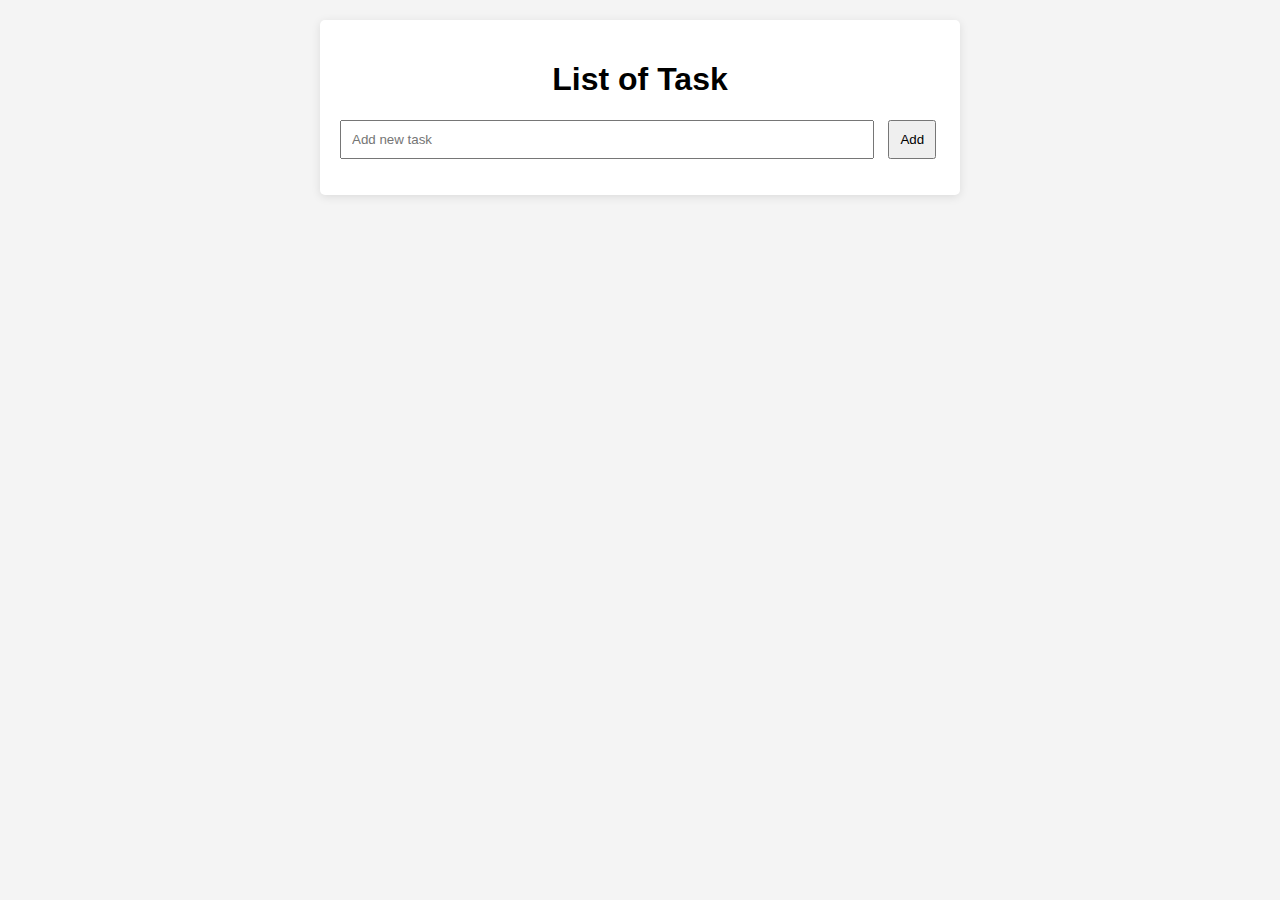
<file: sba/index.html>
<!DOCTYPE html>
<html lang="en">
<head>
    <meta charset="UTF-8">
    <meta name="viewport" content="width=device-width, initial-scale=1.0">
    <title>To Do List</title>
    <link rel="stylesheet" href="css/styles.css">
</head>
<body>
    <div class="container">
        <h1>List of Task</h1>
        <input type="text" id="taskInput" placeholder="Add new task">
        <button id="addTaskButton">Add</button>
        <ul id="taskList"></ul>
    </div>
    <script src="js/script.js"></script>
</body>
</html>
</file>
<file: sba/css/styles.css>
body {
    font-family: Arial, sans-serif;
    background-color: #f4f4f4;
    margin: 0;
    padding: 20px;
}

.container {
    max-width: 600px;
    margin: auto;
    background: white;
    padding: 20px;
    border-radius: 5px;
    box-shadow: 0 2px 10px rgba(0,0,0,0.1);
}

h1 {
    text-align: center;
}

input {
    width: calc(100% - 90px);
    padding: 10px;
    margin-right: 10px;
}

button {
    padding: 10px;
}

ul {
    list-style: none;
    padding: 0;
}

li {
    display: flex;
    justify-content: space-between;
    padding: 10px;
    border-bottom: 1px solid #eee;
}

li button {
    background: red;
    color: white;
    border: none;
    padding: 5px;
    cursor: pointer;
}
</file>
